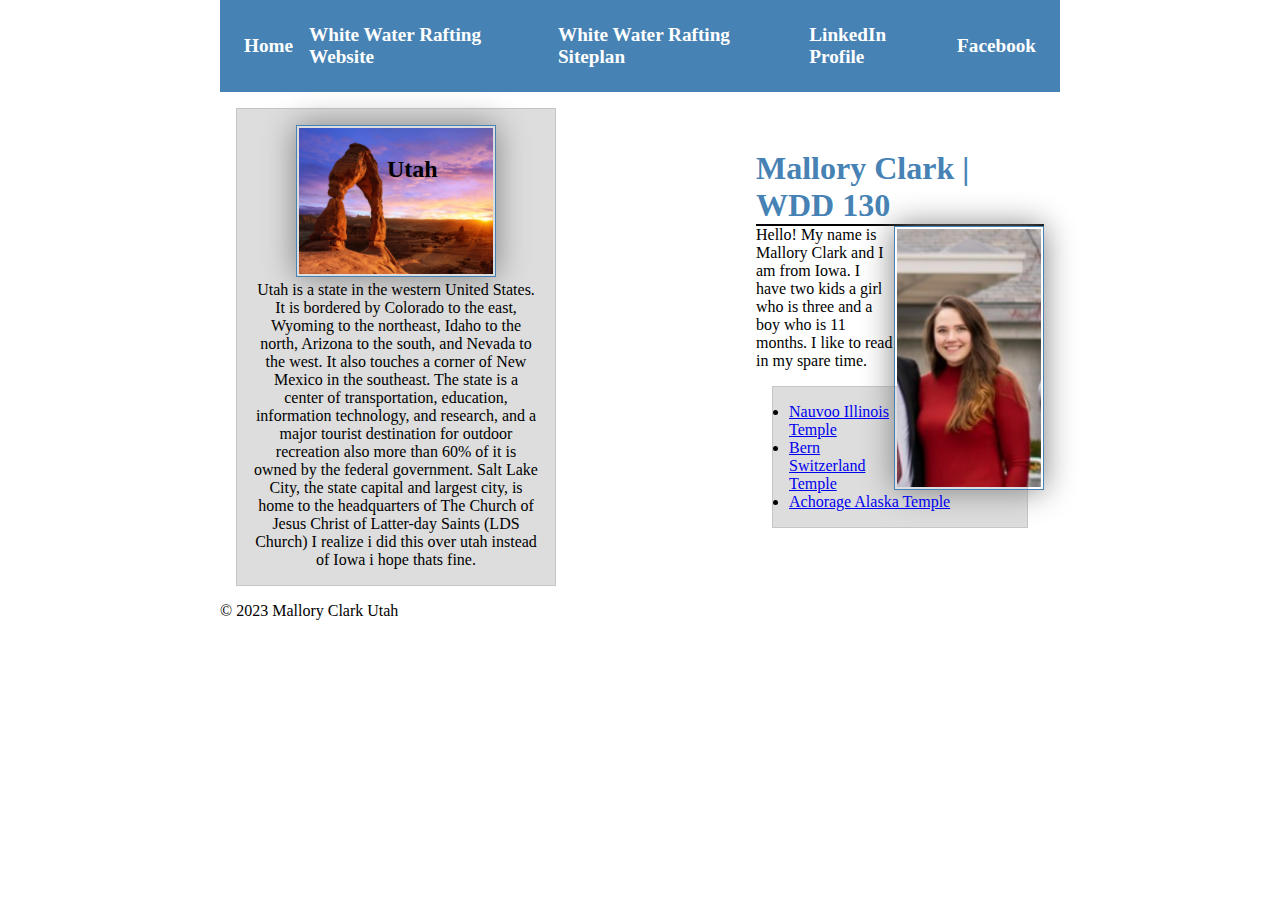
<file: index.html>
<!DOCTYPE html>
<html lang="en-US">
   <head>
       <meta charset="utf-8">
       <meta name="viewport" content="width=device-width,inital-scale=1.0">
       <meta name="description" content="Index home page for class">
       <meta name="author" content="Mallory Q Clark">
       <title>Mallory Clark | WDD 130</title>
       <link rel="stylesheet" href="styles/styles.css">
   </head> 
   <body>
       <header>
           <nav>
            <a href="#">Home</a>
            <a href="wwr/">White Water Rafting Website</a>
            <a href="wwr/site-plan-rafting.html">White Water Rafting Siteplan</a>
            <a href="https://www.linkedin.com/in/mallory-q-clark-865087255/">LinkedIn Profile</a>
            <a href="https://facebook.com"> Facebook</a>
           </nav>

        
       </header>
       <div class="grid">
        <main>
         <h1>Mallory Clark | WDD 130</h1>
         <img src="images/profile.jpg"  alt="Hello, my name is Mallory Clark" Width="200">
         <p>Hello! My name is Mallory Clark and I am from Iowa. I have two kids a girl who is three and a boy who is 11 months. I like to read in my spare time. </p>
        <ul class="box">
            <li><a href="https://www.churchofjesuschrist.org/temples/details/nauvoo-illinois-temple?lang=eng" target="_blank">Nauvoo Illinois Temple</a></li>
            <li><a href="https://www.churchofjesuschrist.org/temples/details/bern-switzerland-temple?lang=eng" target="_blank">Bern Switzerland Temple</a></li>
            <li><a href="https://www.churchofjesuschrist.org/temples/details/anchorage-alaska-temple?lang=eng" target="_blank">Achorage Alaska Temple</a></li>
        </ul>

        </main>
        
        <aside class="box">
            <h2>Utah</h2>
                 <img src="images/utah.jpg" alt="Utah landscape"> 
                    <p>Utah is a state in the western United States. It is bordered by Colorado to the east, Wyoming to the northeast, Idaho to the north, Arizona to the south, and Nevada to the west. It also touches a corner of New Mexico in the southeast. The state is a center of transportation, education, information technology, and research, and a major tourist destination for outdoor recreation also more than 60% of it is owned by the federal government. Salt Lake City, the state capital and largest city, is home to the headquarters of The Church of Jesus Christ of Latter-day Saints (LDS Church) I realize i did this over utah instead of Iowa i hope thats fine.</p>
        </aside>
    </div>
       <footer>
        <p> &copy; 2023  Mallory Clark Utah</p>
       </footer>
   </body>
    <!-- #date modified 5/29/23 -->
</html>
</file>
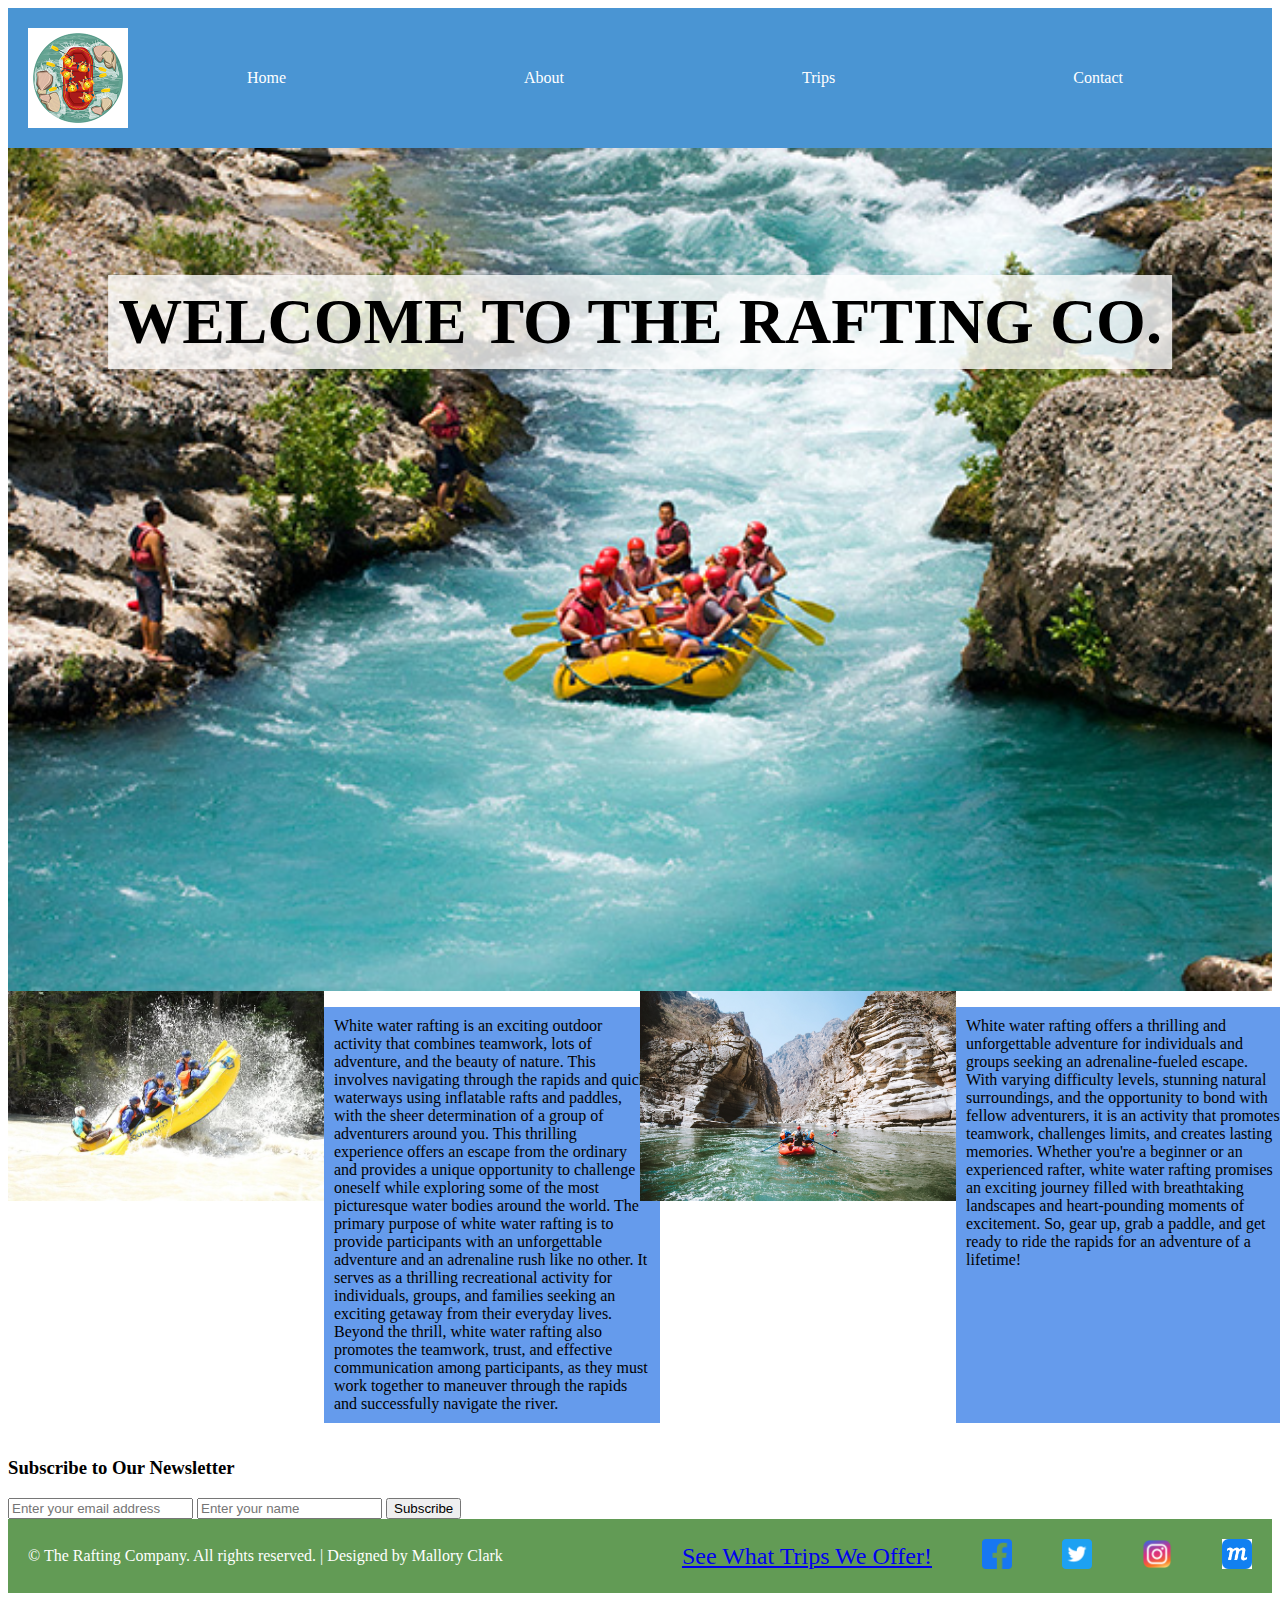
<file: wwr/index.html>
<!DOCTYPE html>
<html lang="en-US">

<head>
    <meta charset="UTF-8">
    <meta name="viewport" content="width=device-width, initial-scale=1.0">
    <meta name="author" content="Mallory Clark">  
    <meta name="description" content="White Water Rafting">
    <link rel="stylesheet" href="styles/rafting.css"> 
     <title>The Rafting Co. | Home page</title>
</head>
<body>
    <header>
        <img src="images/logo.png" alt="White Water Rafting Logo">
        <nav>
            <a href="https://malloryq.github.io/wdd130/wwr/index.html">Home</a>
            <a href="https://malloryq.github.io/wdd130/wwr/about.html">About</a>
            <a href="https://malloryq.github.io/wdd130/wwr/Trips.html">Trips</a>
            <a href="https://malloryq.github.io/wdd130/wwr/contact.html">Contact</a>
        </nav>
    </header>
    <main>
        <div class="Jerd">
            <img src="images/rafting3.jpg" alt="rafting">
            <article>
            <h1>WELCOME TO THE RAFTING CO.</h1>
            </article>
        </div>
        <div class="whoare">
            <img src="images/indexrafting1.jpg" alt="rafting">
            <P>White water rafting is an exciting outdoor activity that combines teamwork, lots of adventure, and the beauty of nature. This involves navigating through the rapids and quick waterways using inflatable rafts and paddles, with the sheer determination of a group of adventurers around you. This thrilling experience offers an escape from the ordinary and provides a unique opportunity to challenge oneself while exploring some of the most picturesque water bodies around the world.
            The primary purpose of white water rafting is to provide participants with an unforgettable adventure and an adrenaline rush like no other. It serves as a thrilling recreational activity for individuals, groups, and families seeking an exciting getaway from their everyday lives. Beyond the thrill, white water rafting also promotes the teamwork, trust, and effective communication among participants, as they must work together to maneuver through the rapids and successfully navigate the river.
            </P>
            <img src="images/indexrafting2.jpg" alt="rafting">
            <P>White water rafting offers a thrilling and unforgettable adventure for individuals and groups seeking an adrenaline-fueled escape. With varying difficulty levels, stunning natural surroundings, and the opportunity to bond with fellow adventurers, it is an activity that promotes teamwork, challenges limits, and creates lasting memories. Whether you're a beginner or an experienced rafter, white water rafting promises an exciting journey filled with breathtaking landscapes and heart-pounding moments of excitement. So, gear up, grab a paddle, and get ready to ride the rapids for an adventure of a lifetime!</P>
        </div>
        <div class="newsletter">
            <h3>Subscribe to Our Newsletter</h3>
            <form action="your-server-endpoint" method="POST">
              <input type="email" name="email" placeholder="Enter your email address" required>
              <input type="text" name="name" placeholder="Enter your name" required>
              <button type="submit">Subscribe</button>
            </form>
          </div>
    </main>
    <footer>
        <p>&copy; <span id="year"></span> The Rafting Company. All rights reserved. | Designed by Mallory Clark</p>
        <div class="Contactus">
          <a href="https://malloryq.github.io/wdd130/wwr/Trips.html"> See What Trips We Offer!</a>
          </div>
        <a href="http://facebook.com">
          <img src="images/social-media-icon1.png" alt="Facebook">
        </a>
        <a href="http://twitter.com">
          <img src="images/social-media-icon2.png" alt="Twitter">
        </a>
        <a href="http://instagram.com">
          <img src="images/social-media-icon3.png" alt="Instagram">
        </a>
        <a href="https://app.moqups.com/Zz0JZ0Jld73uAEsJINNDRyASjXhPjU6h/edit/page/ad7658466">
            <img src="images/moqups-logo.png" alt="Link to the Contact Us Wireframe">
            </a>
      </footer>      

</body>
</html>
</file>
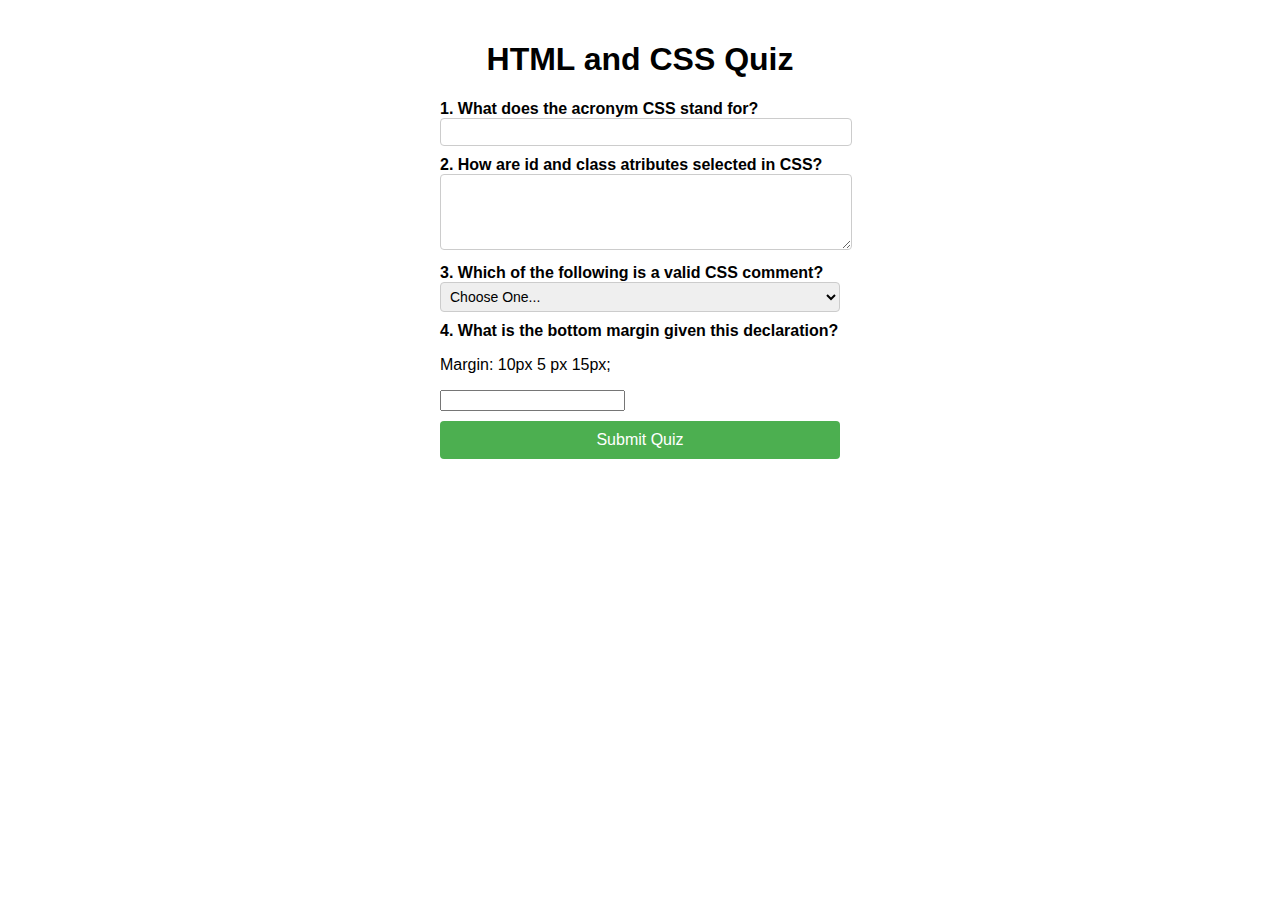
<file: quiz.html>
<!DOCTYPE html>
<html lang="en-US">
<head>
    <meta charset="UTF-8">
    <meta name="viewport" content="width=device-width,initial-scale=1.0">
    <meta name="description" content=" Quiz Page for knowledge check">
    <meta name="author" content=" Mallory Clark">
    <title>HTML and CSS Quiz</title>
  <link rel="stylesheet" type="text/css" href="styles/quiz.css">
</head>
<body>
  <h1>HTML and CSS Quiz</h1>
  <form id="quizForm">
    <div class="question">
      <label for="q1">1. What does the acronym CSS stand for?</label>
      <input type="text" name="q1" id="q1" >
    </div>
    <div class="question">
      <label for="q2">2. How are id and class atributes selected in CSS?</label>
      <textarea name="q2" id="q2" rows="4"></textarea>
    </div>
    <div class="question">
      <label for="q3">3. Which of the following is a valid CSS comment?</label>
      <select name="q3" id="q3">
        <option value="" selected disabled>Choose One...</option>
        <option value="option1">Option 1</option>
        <option value="option2">Option 2</option>
        <option value="option3">Option 3</option>
      </select>
    </div>
    <div class="question">
       
      <label for="q4">4. What is the bottom margin given this declaration?</label> 
      <P>Margin: 10px 5 px 15px;</P>
      <input type="number" name="q4" id="q4">
    </div>
    <button type="submit">Submit Quiz</button>
  </form>
</body>
</html>
</file>
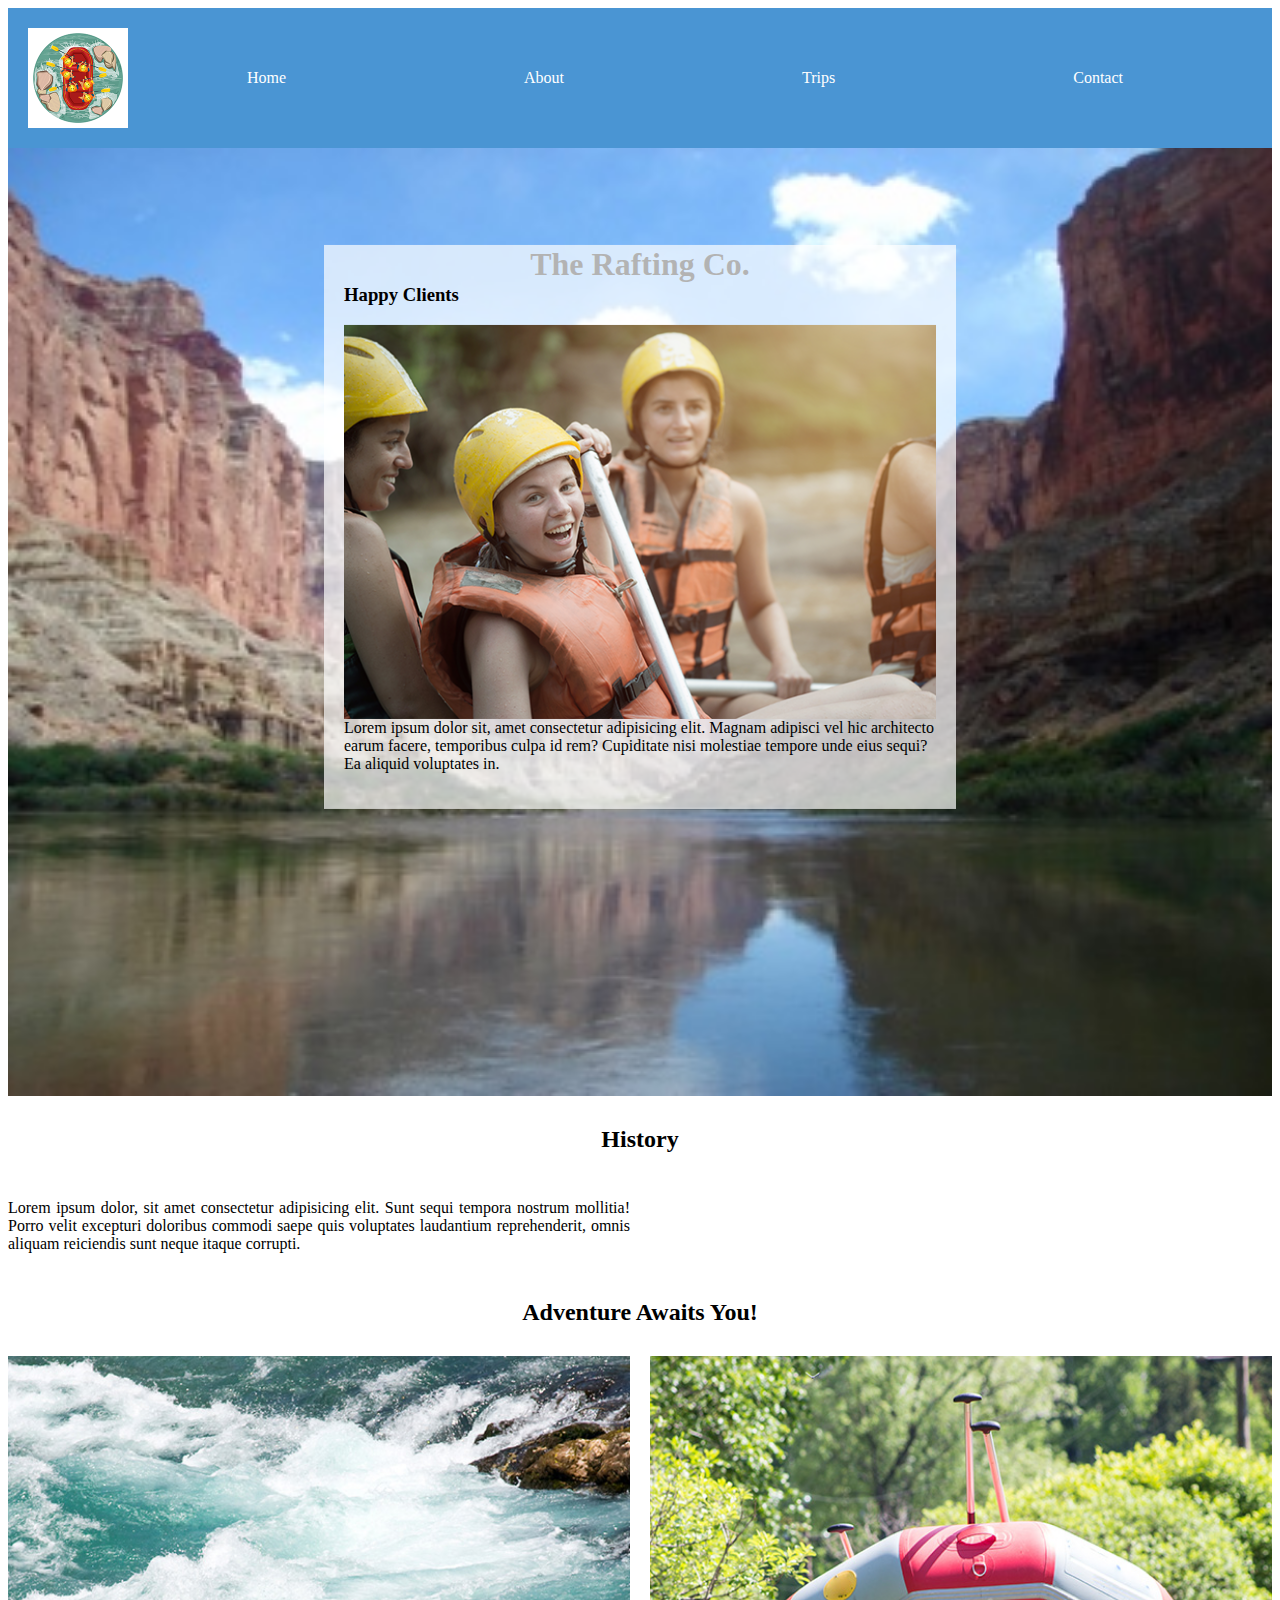
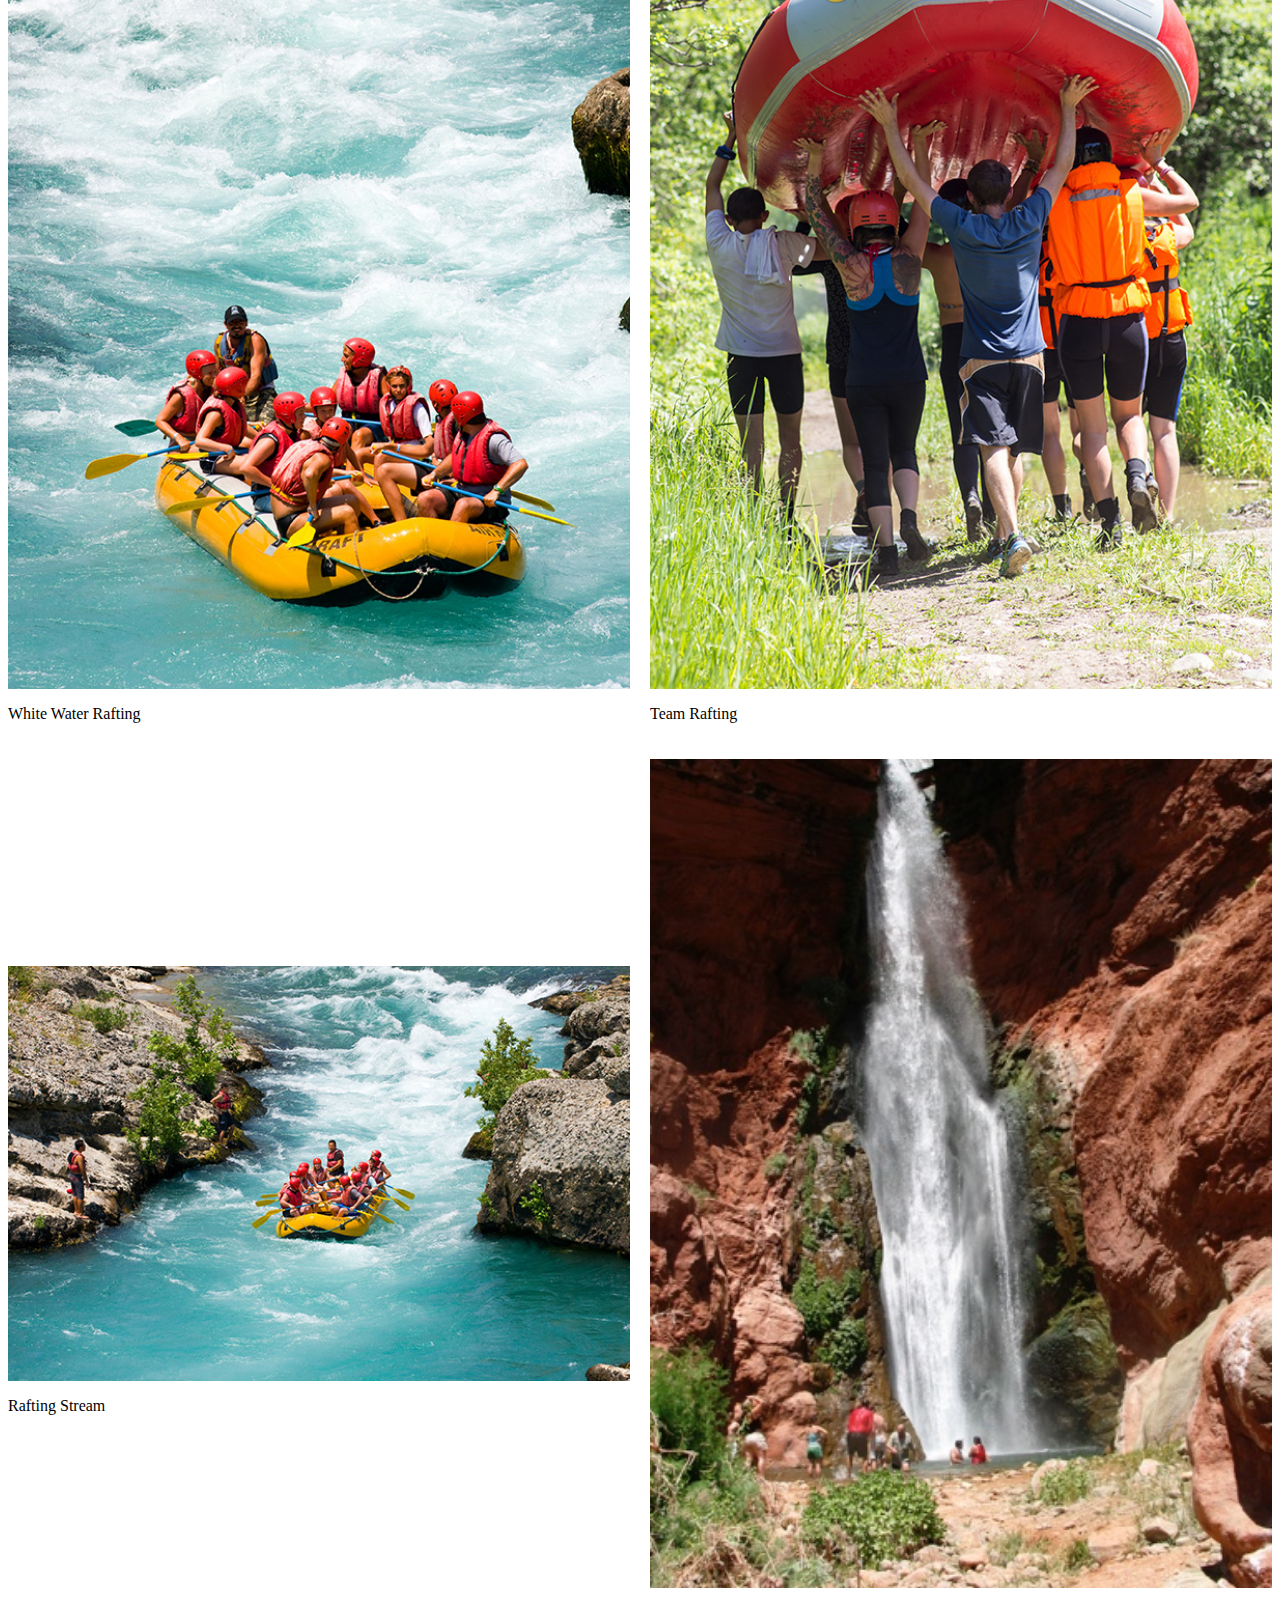
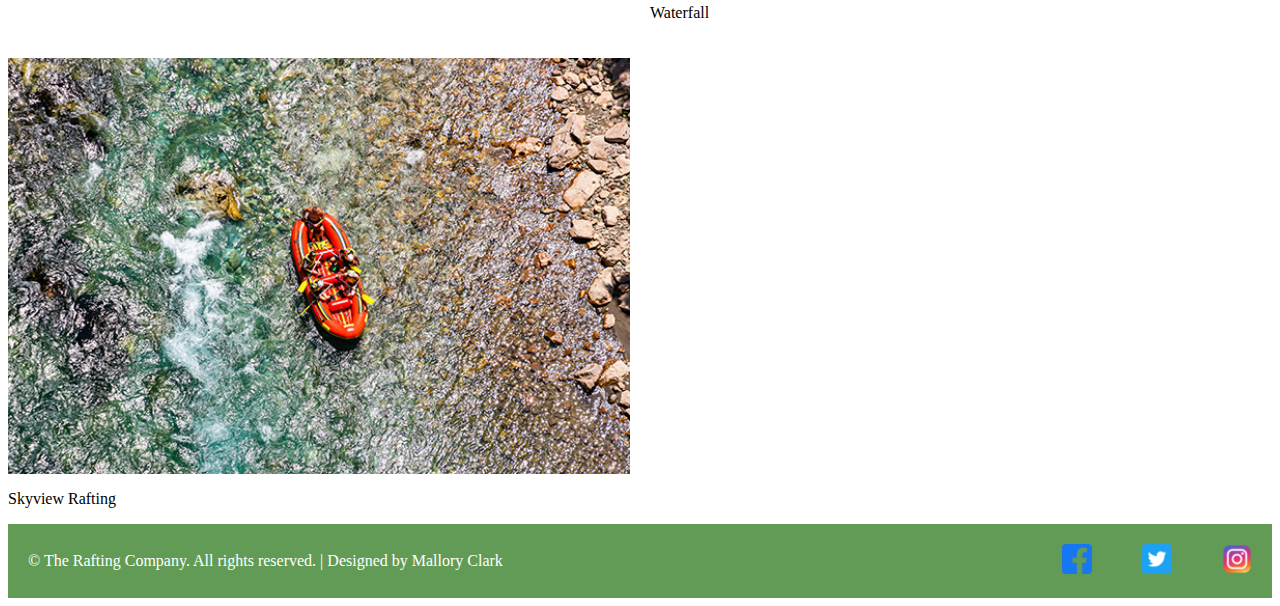
<file: wwr/about.html>
<!DOCTYPE html>
<html lang="en-US">

<head>
    <meta charset="UTF-8">
    <meta name="viewport" content="width=device-width, initial-scale=1.0">
    <meta name="author" content="Mallory Clark">  
    <meta name="description" content="White Water Rafting">
    <link rel="stylesheet" href="styles/rafting.css"> 
     <title>The Rafting Co. | About Us</title>
</head>
<body>
    <header>
        <img src="images/logo.png" alt="White Water Rafting Logo">
        <nav>
            <a href="https://malloryq.github.io/wdd130/wwr/index.html">Home</a>
            <a href="https://malloryq.github.io/wdd130/wwr/about.html">About</a>
            <a href="https://malloryq.github.io/wdd130/wwr/Trips.html">Trips</a>
            <a href="https://malloryq.github.io/wdd130/wwr/contact.html">Contact</a>
        </nav>
    </header>

    <main>
     <div class="hero">
            <img src="images/hero-img.jpg" alt="White Water Rafting Hero Image">
            <h1>The Rafting Co.</h1>
        <article>
            <h3>Happy Clients</h3>
            <img src="images/happy-client.png" alt="Happy Client or Employee">
            <p>Lorem ipsum dolor sit, amet consectetur adipisicing elit. Magnam adipisci vel hic architecto earum facere, temporibus culpa id rem? Cupiditate nisi molestiae tempore unde eius sequi? Ea aliquid voluptates in.</p>
        </article>
     </div>
        <section>
            <h2>History</h2>
            <p>Lorem ipsum dolor, sit amet consectetur adipisicing elit. Sunt sequi tempora nostrum mollitia! Porro velit excepturi doloribus commodi saepe quis voluptates laudantium reprehenderit, omnis aliquam reiciendis sunt neque itaque corrupti.</p>
        </section>
        <section>
            <h2>Adventure Awaits You!</h2>
        <figure>
            <img src="images/rafting1.jpg" alt="White Water Rafting 1">
            <p>White Water Rafting</p>
        </figure>
        <figure>
            <img src="images/rafting2.jpg" alt="White Water Rafting 2">
            <p>Team Rafting</p>
        </figure>
        <figure>
            <img src="images/rafting3.jpg" alt="White Water Rafting 3">
            <p>Rafting Stream</p> 
        </figure>
        <figure>
            <img src="images/rafting4.jpg" alt="White Water Rafting 4">
            <p>Waterfall</p> 
        </figure>
        <figure>
            <img src="images/rafting5.jpg" alt="White Water Rafting 5">
            <p>Skyview Rafting</p> 
        </figure>
        </section>
    </main>

    <footer>
        <p>&copy; <span id="year"></span> The Rafting Company. All rights reserved. | Designed by Mallory Clark</p>
        <a href="http://facebook.com">
          <img src="images/social-media-icon1.png" alt="Facebook">
        </a>
        <a href="http://twitter.com">
          <img src="images/social-media-icon2.png" alt="Twitter">
        </a>
        <a href="http://instagram.com">
          <img src="images/social-media-icon3.png" alt="Instagram">
        </a>
      </footer>      

</body>
</html>
</file>
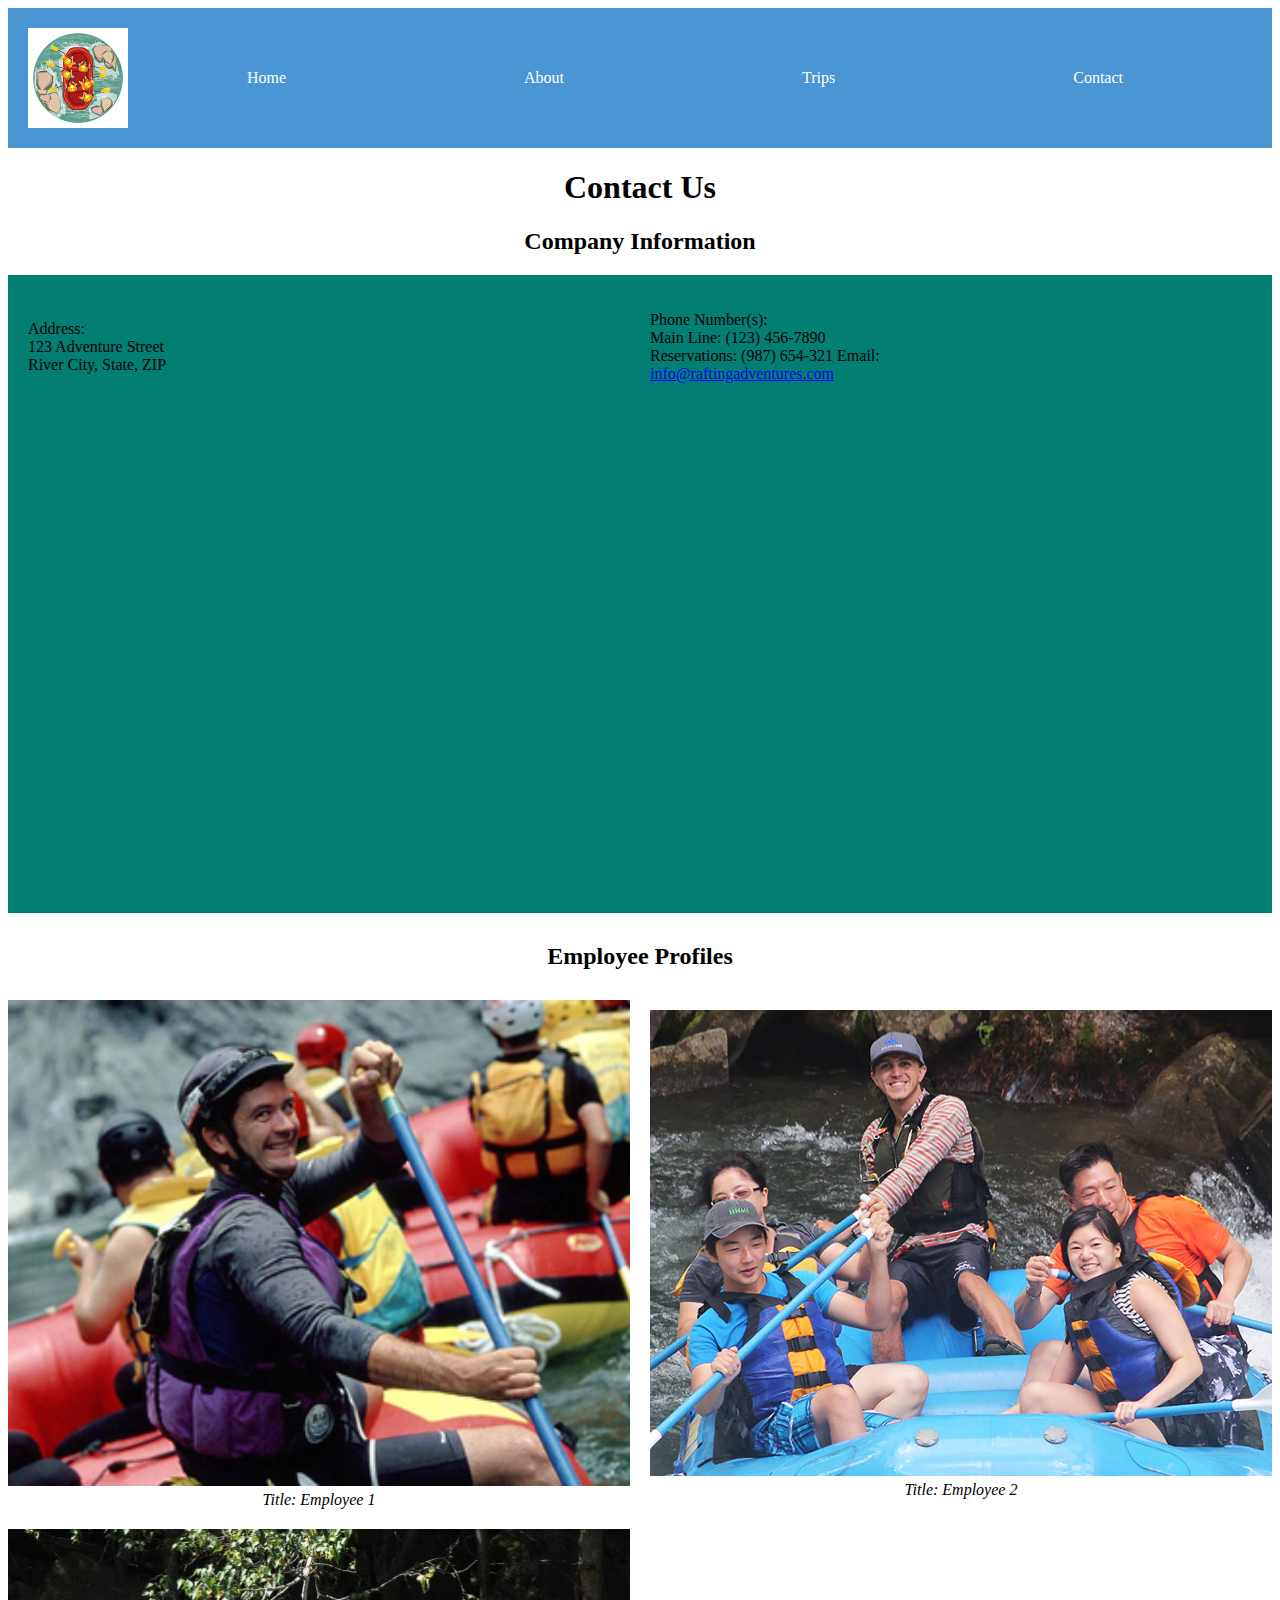
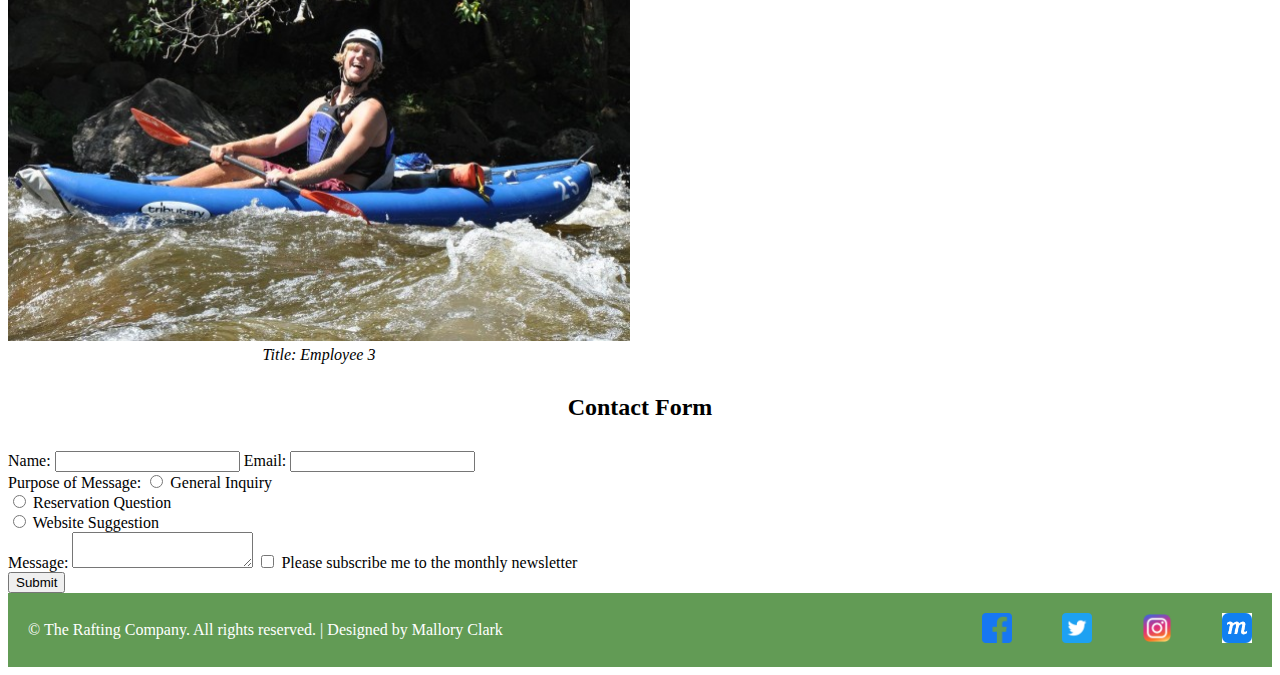
<file: wwr/contact.html>
<!DOCTYPE html>
<html lang="en-US">

<head>
    <meta charset="UTF-8">
    <meta name="viewport" content="width=device-width, initial-scale=1.0">
    <meta name="description" content="Contact Us">
    <meta name="author" content="Mallory Clark">
    <link rel="stylesheet" href="styles/rafting.css">
    <title>Contact Us at The Rafting co.</title>
</head>

<body>
    <header>
        <img src="images/logo.png" alt="White Water Rafting Logo">
        <nav>
            <a href="https://malloryq.github.io/wdd130/wwr/index.html">Home</a>
            <a href="https://malloryq.github.io/wdd130/wwr/about.html">About</a>
            <a href="https://malloryq.github.io/wdd130/wwr/Trips.html">Trips</a>
            <a href="https://malloryq.github.io/wdd130/wwr/contact.html">Contact</a>
        </nav>
    </header>

    <main>
        <div class="section1"> 
            <h1>Contact Us</h1>
            <h2>Company Information</h2>
          <section>
            
            <p>
                Address:<br>
                123 Adventure Street<br>
                River City, State, ZIP
            </p>

            <p>
                Phone Number(s):<br>
                Main Line: (123) 456-7890<br>
                Reservations: (987) 654-321
                Email:<br>
                <a href="mailto:info@raftingadventures.com">info@raftingadventures.com</a>
            </p>
            <div id="google-map">
                <!-- Add your small embedded Google Map code here-->
                <iframe src="https://www.google.com/maps/embed?pb=!1m16!1m12!1m3!1d55536.74930314925!2d-91.16116336514632!3d42.98267947672683!2m3!1f0!2f0!3f0!3m2!1i1024!2i768!4f13.1!2m1!1swhite%20water%20rafting!5e0!3m2!1sen!2sus!4v1684637868074!5m2!1sen!2sus" width="600" height="450" style="border:0;" allowfullscreen="" loading="lazy" referrerpolicy="no-referrer-when-downgrade"></iframe>           
             </div>
          
          
          </section>
         </div>
        <section>
            <h2>Employee Profiles</h2>
            <figure>
                <img src="images/employee1.jpg" alt="Employee 1">
                <figcaption>Title: Employee 1</figcaption>
            </figure>

            <figure>
                <img src="images/employee2.jpg" alt="Employee 2">
                <figcaption>Title: Employee 2</figcaption>
            </figure>

            <figure>
                <img src="images/employee3.jpg" alt="Employee 3">
                <figcaption>Title: Employee 3</figcaption>
            </figure>
           
        </section>

        <section>
            <h2>Contact Form</h2>
            <form action="#" method="post">
                <label for="name">Name:</label>
                <input type="text" id="name" name="name" required>

                <label for="email">Email:</label>
                <input type="email" id="email" name="email" required>

               
                <div>
                    <label for="purpose">Purpose of Message:</label>
                    <label>
                        <input type="radio" id="purpose"  value="General Inquiry" required>
                        General Inquiry
                    </label>
                </div>
                <div>
                    <label>
                        <input type="radio" name="purpose" value="Reservation Question">
                        Reservation Question
                    </label>
                </div>
                <div>
                    <label>
                        <input type="radio" name="purpose" value="Website Suggestion">
                        Website Suggestion
                    </label>
                </div>

                <label for="message">Message:</label>
                <textarea id="message" name="message" required></textarea>

                <label for="newsletter">
                    <input type="checkbox" id="newsletter" name="newsletter">
                    Please subscribe me to the monthly newsletter
                </label>

                <button type="submit">Submit</button>
            </form>
        </section>
    </main>

    <footer>
        <p>&copy; <span id="year"></span> The Rafting Company. All rights reserved. | Designed by Mallory Clark</p>
        <a href="http://facebook.com">
            <img src="images/social-media-icon1.png" alt="Facebook">
        </a>
        <a href="http://twitter.com">
            <img src="images/social-media-icon2.png" alt="Twitter">
        </a>
        <a href="http://instagram.com">
            <img src="images/social-media-icon3.png" alt="Instagram">
        </a>
        <a href="https://app.moqups.com/Zz0JZ0Jld73uAEsJINNDRyASjXhPjU6h/edit/page/ad64222d5">
            <img src="images/moqups-logo.png" alt="Link to the Contact Us Wireframe">
        </a>
    </footer>

</body>

</html>
</file>
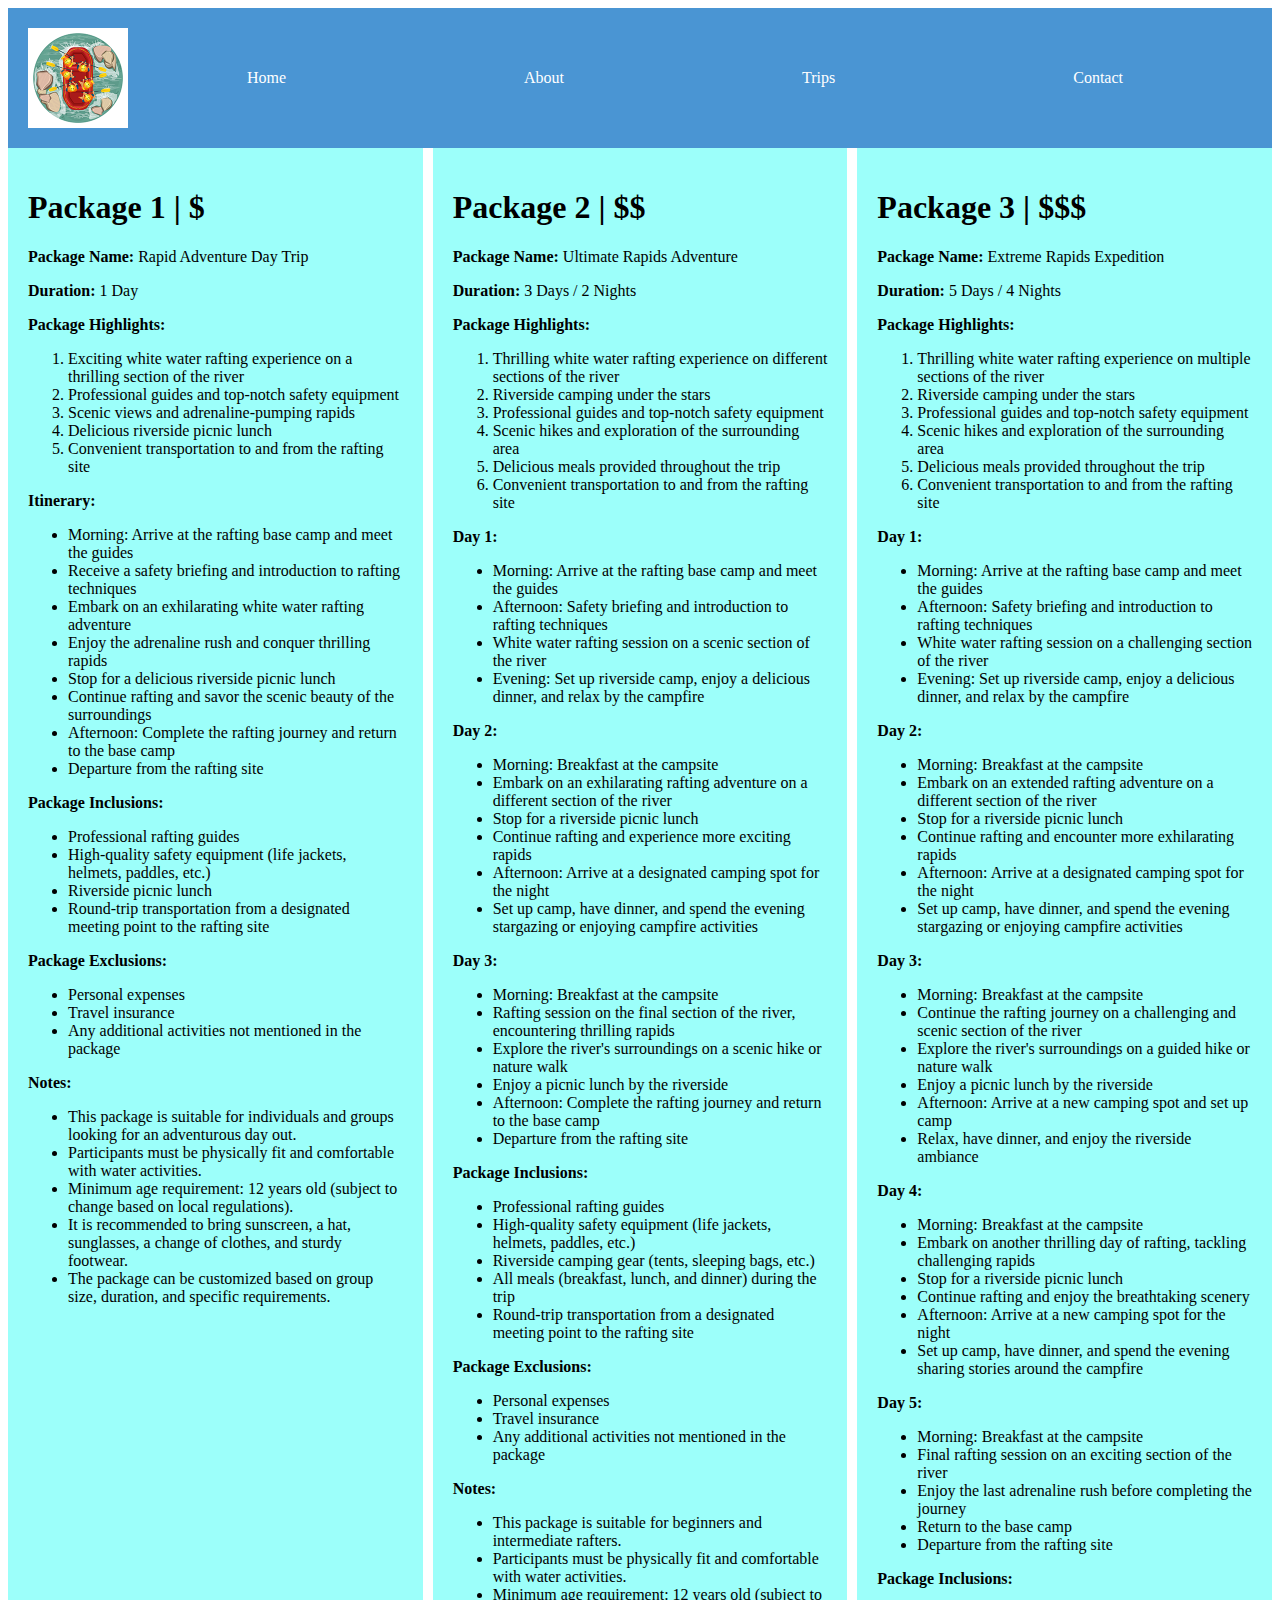
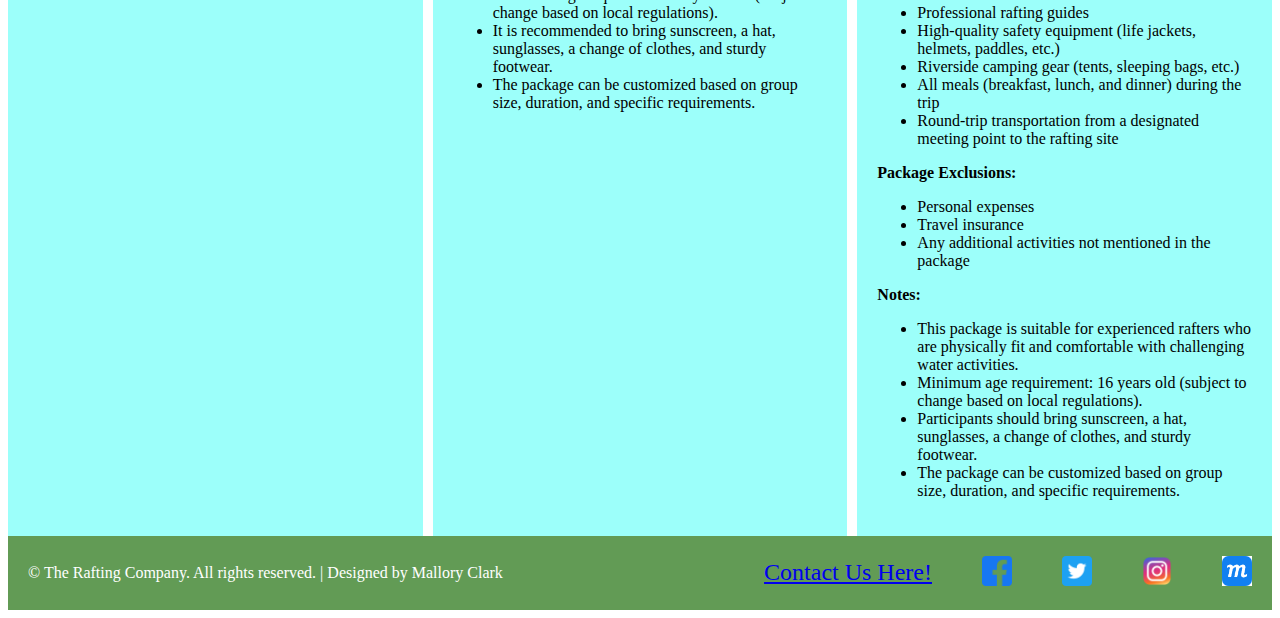
<file: wwr/Trips.html>
<!DOCTYPE html>
<html lang="en-US">

<head>
    <meta charset="UTF-8">
    <meta name="viewport" content="width=device-width, initial-scale=1.0">
    <meta name="author" content="Mallory Clark">  
    <meta name="description" content="White Water Rafting Trips">
    <link rel="stylesheet" href="styles/rafting.css"> 
     <title>The Rafting Co. | Trips</title>
</head>
<body>
    <header>
        <img src="images/logo.png" alt="White Water Rafting Logo">
        <nav>
            <a href="https://malloryq.github.io/wdd130/wwr/index.html">Home</a>
            <a href="https://malloryq.github.io/wdd130/wwr/about.html">About</a>
            <a href="https://malloryq.github.io/wdd130/wwr/Trips.html">Trips</a>
            <a href="https://malloryq.github.io/wdd130/wwr/contact.html">Contact</a>
        </nav>
    </header>

    <main>
    <article class="triplist">
       <div class="Trip1">
        <h1>Package 1 |  $  </h1>
        <p><strong>Package Name:</strong> Rapid Adventure Day Trip</p>

        <p><strong>Duration:</strong> 1 Day</p>
        
        <p><strong>Package Highlights:</strong></p>
        <ol>
          <li>Exciting white water rafting experience on a thrilling section of the river</li>
          <li>Professional guides and top-notch safety equipment</li>
          <li>Scenic views and adrenaline-pumping rapids</li>
          <li>Delicious riverside picnic lunch</li>
          <li>Convenient transportation to and from the rafting site</li>
        </ol>
        
        <p><strong>Itinerary:</strong></p>
        <ul>
          <li>Morning: Arrive at the rafting base camp and meet the guides</li>
          <li>Receive a safety briefing and introduction to rafting techniques</li>
          <li>Embark on an exhilarating white water rafting adventure</li>
          <li>Enjoy the adrenaline rush and conquer thrilling rapids</li>
          <li>Stop for a delicious riverside picnic lunch</li>
          <li>Continue rafting and savor the scenic beauty of the surroundings</li>
          <li>Afternoon: Complete the rafting journey and return to the base camp</li>
          <li>Departure from the rafting site</li>
        </ul>
        
        <p><strong>Package Inclusions:</strong></p>
        <ul>
          <li>Professional rafting guides</li>
          <li>High-quality safety equipment (life jackets, helmets, paddles, etc.)</li>
          <li>Riverside picnic lunch</li>
          <li>Round-trip transportation from a designated meeting point to the rafting site</li>
        </ul>
        
        <p><strong>Package Exclusions:</strong></p>
        <ul>
          <li>Personal expenses</li>
          <li>Travel insurance</li>
          <li>Any additional activities not mentioned in the package</li>
        </ul>
        
        <p><strong>Notes:</strong></p>
        <ul>
          <li>This package is suitable for individuals and groups looking for an adventurous day out.</li>
          <li>Participants must be physically fit and comfortable with water activities.</li>
          <li>Minimum age requirement: 12 years old (subject to change based on local regulations).</li>
          <li>It is recommended to bring sunscreen, a hat, sunglasses, a change of clothes, and sturdy footwear.</li>
          <li>The package can be customized based on group size, duration, and specific requirements.</li>
        </ul>
        
       </div>
       <div class="Trip2">
        <h1>Package 2 |  $$  </h1>
        <p><strong>Package Name:</strong> Ultimate Rapids Adventure</p>

<p><strong>Duration:</strong> 3 Days / 2 Nights</p>

<p><strong>Package Highlights:</strong></p>
<ol>
  <li>Thrilling white water rafting experience on different sections of the river</li>
  <li>Riverside camping under the stars</li>
  <li>Professional guides and top-notch safety equipment</li>
  <li>Scenic hikes and exploration of the surrounding area</li>
  <li>Delicious meals provided throughout the trip</li>
  <li>Convenient transportation to and from the rafting site</li>
</ol>

<p><strong>Day 1:</strong></p>
<ul>
  <li>Morning: Arrive at the rafting base camp and meet the guides</li>
  <li>Afternoon: Safety briefing and introduction to rafting techniques</li>
  <li>White water rafting session on a scenic section of the river</li>
  <li>Evening: Set up riverside camp, enjoy a delicious dinner, and relax by the campfire</li>
</ul>

<p><strong>Day 2:</strong></p>
<ul>
  <li>Morning: Breakfast at the campsite</li>
  <li>Embark on an exhilarating rafting adventure on a different section of the river</li>
  <li>Stop for a riverside picnic lunch</li>
  <li>Continue rafting and experience more exciting rapids</li>
  <li>Afternoon: Arrive at a designated camping spot for the night</li>
  <li>Set up camp, have dinner, and spend the evening stargazing or enjoying campfire activities</li>
</ul>

<p><strong>Day 3:</strong></p>
<ul>
  <li>Morning: Breakfast at the campsite</li>
  <li>Rafting session on the final section of the river, encountering thrilling rapids</li>
  <li>Explore the river's surroundings on a scenic hike or nature walk</li>
  <li>Enjoy a picnic lunch by the riverside</li>
  <li>Afternoon: Complete the rafting journey and return to the base camp</li>
  <li>Departure from the rafting site</li>
</ul>

<p><strong>Package Inclusions:</strong></p>
<ul>
  <li>Professional rafting guides</li>
  <li>High-quality safety equipment (life jackets, helmets, paddles, etc.)</li>
  <li>Riverside camping gear (tents, sleeping bags, etc.)</li>
  <li>All meals (breakfast, lunch, and dinner) during the trip</li>
  <li>Round-trip transportation from a designated meeting point to the rafting site</li>
</ul>

<p><strong>Package Exclusions:</strong></p>
<ul>
  <li>Personal expenses</li>
  <li>Travel insurance</li>
  <li>Any additional activities not mentioned in the package</li>
</ul>

<p><strong>Notes:</strong></p>
<ul>
  <li>This package is suitable for beginners and intermediate rafters.</li>
  <li>Participants must be physically fit and comfortable with water activities.</li>
  <li>Minimum age requirement: 12 years old (subject to change based on local regulations).</li>
  <li>It is recommended to bring sunscreen, a hat, sunglasses, a change of clothes, and sturdy footwear.</li>
  <li>The package can be customized based on group size, duration, and specific requirements.</li>
</ul>

       </div>
       <div class="Trip3">
        <h1>Package 3 |  $$$  </h1>
        <p><strong>Package Name:</strong> Extreme Rapids Expedition</p>

        <p><strong>Duration:</strong> 5 Days / 4 Nights</p>
        
        <p><strong>Package Highlights:</strong></p>
        <ol>
          <li>Thrilling white water rafting experience on multiple sections of the river</li>
          <li>Riverside camping under the stars</li>
          <li>Professional guides and top-notch safety equipment</li>
          <li>Scenic hikes and exploration of the surrounding area</li>
          <li>Delicious meals provided throughout the trip</li>
          <li>Convenient transportation to and from the rafting site</li>
        </ol>
        
        <p><strong>Day 1:</strong></p>
        <ul>
          <li>Morning: Arrive at the rafting base camp and meet the guides</li>
          <li>Afternoon: Safety briefing and introduction to rafting techniques</li>
          <li>White water rafting session on a challenging section of the river</li>
          <li>Evening: Set up riverside camp, enjoy a delicious dinner, and relax by the campfire</li>
        </ul>
        
        <p><strong>Day 2:</strong></p>
        <ul>
          <li>Morning: Breakfast at the campsite</li>
          <li>Embark on an extended rafting adventure on a different section of the river</li>
          <li>Stop for a riverside picnic lunch</li>
          <li>Continue rafting and encounter more exhilarating rapids</li>
          <li>Afternoon: Arrive at a designated camping spot for the night</li>
          <li>Set up camp, have dinner, and spend the evening stargazing or enjoying campfire activities</li>
        </ul>
        
        <p><strong>Day 3:</strong></p>
        <ul>
          <li>Morning: Breakfast at the campsite</li>
          <li>Continue the rafting journey on a challenging and scenic section of the river</li>
          <li>Explore the river's surroundings on a guided hike or nature walk</li>
          <li>Enjoy a picnic lunch by the riverside</li>
          <li>Afternoon: Arrive at a new camping spot and set up camp</li>
          <li>Relax, have dinner, and enjoy the riverside ambiance</li>
        </ul>
        
        <p><strong>Day 4:</strong></p>
        <ul>
          <li>Morning: Breakfast at the campsite</li>
          <li>Embark on another thrilling day of rafting, tackling challenging rapids</li>
          <li>Stop for a riverside picnic lunch</li>
          <li>Continue rafting and enjoy the breathtaking scenery</li>
          <li>Afternoon: Arrive at a new camping spot for the night</li>
          <li>Set up camp, have dinner, and spend the evening sharing stories around the campfire</li>
        </ul>
        
        <p><strong>Day 5:</strong></p>
        <ul>
          <li>Morning: Breakfast at the campsite</li>
          <li>Final rafting session on an exciting section of the river</li>
          <li>Enjoy the last adrenaline rush before completing the journey</li>
          <li>Return to the base camp</li>
          <li>Departure from the rafting site</li>
        </ul>
        
        <p><strong>Package Inclusions:</strong></p>
        <ul>
          <li>Professional rafting guides</li>
          <li>High-quality safety equipment (life jackets, helmets, paddles, etc.)</li>
          <li>Riverside camping gear (tents, sleeping bags, etc.)</li>
          <li>All meals (breakfast, lunch, and dinner) during the trip</li>
          <li>Round-trip transportation from a designated meeting point to the rafting site</li>
        </ul>
        
        <p><strong>Package Exclusions:</strong></p>
        <ul>
          <li>Personal expenses</li>
          <li>Travel insurance</li>
          <li>Any additional activities not mentioned in the package</li>
        </ul>
        
        <p><strong>Notes:</strong></p>
        <ul>
          <li>This package is suitable for experienced rafters who are physically fit and comfortable with challenging water activities.</li>
          <li>Minimum age requirement: 16 years old (subject to change based on local regulations).</li>
          <li>Participants should bring sunscreen, a hat, sunglasses, a change of clothes, and sturdy footwear.</li>
          <li>The package can be customized based on group size, duration, and specific requirements.</li>
        </ul>
        
       </div>
        </article>
    </main>

    <footer>
        <p>&copy; <span id="year"></span> The Rafting Company. All rights reserved. | Designed by Mallory Clark</p>
         <div class="Contactus">
           <a href="https://malloryq.github.io/wdd130/wwr/contact.html"> Contact Us Here!</a>
        </div>
        <a href="http://facebook.com">
          <img src="images/social-media-icon1.png" alt="Facebook">
        </a>
        <a href="http://twitter.com">
          <img src="images/social-media-icon2.png" alt="Twitter">
        </a>
        <a href="http://instagram.com">
          <img src="images/social-media-icon3.png" alt="Instagram">
        </a>
        <a href="https://app.moqups.com/Zz0JZ0Jld73uAEsJINNDRyASjXhPjU6h/edit/page/a6fded9ff">
            <img src="images/moqups-logo.png" alt="Link to the Contact Us Wireframe">
      </footer>      

</body>
</html>
</file>
<file: styles/styles.css>
* {
    margin: 0;
    padding: 0;
    box-sizing: border-box;
}
header, .grid, footer {
    max-width: 840px;
    margin: 0 auto;
  }

  nav {
    background-color: steelblue;
    padding: 1rem;
    display: flex;
    justify-content: space-evenly;
    align-items: center;
  }

nav a {
  display: block;
  padding: 0.5rem;
  text-decoration: none;
  font-size: 1.2rem;
  font-weight: 700;
  color: #fff; 
}
h1 {
    color: steelblue;
    border-bottom: 2px solid black;
  }

img {
    width: 150px;
    height: auto;
    border: 1px solid steelblue;
    padding: 2px;
    box-shadow: 0 0 30px  gray;
}
p {
    padding: 0px;
}

/* Class Selectors */

.box {
    margin: 1rem;
    border: 1px solid rgba(0,0,0,.1);
    padding: 1rem;
    background-color: #ddd;
    color: #000;
}

.grid {
  display: grid;
  align-items: center;
}

main {
  grid-column: 2/3;
  margin: 1rem;
}

aside {
  width: 20rem;
  position: relative;
  grid-column: 1/2;
  grid-row: 1/2;
}

aside {
    width: 20em;
    text-align: center;
    position: relative
}
aside img {
    width: 200px;
    height: auto;
}
aside h2 {
    position: absolute;
    top: 47px;
    left: 150px;
}

main img {
  width: 150px;
  height: auto;
  float: right;
}
.grid {
    display: grid;
    grid-template-columns: 1fr 20em;
    grid-column-gap: 1em;
}
</file>
<file: wwr/styles/rafting.css>
@import url('https://fonts.googleapis.com/css2?family=Poppins:wght@400;700&display=swap');

:root {
  --primary-color: #629b55;
  --secondary-color: #ffffff;
  --accent1-color: #216869;
  --accent2-color: #9cfffa;

  --heading-font: 'Poppins', sans-serif;
  --paragraph-font: 'Poppins', sans-serif;

  --nav-background-color: #4a95d3;
  --nav-link-color: #ffffff;
  --nav-hover-link-color: #216869;
  --nav-hover-background-color: #216869;
}

header {
  display: grid;
  grid-template-columns: auto 1fr;
  align-items: center; 
  padding: 20px;
  background-color: var(--nav-background-color);
  color: var(--secondary-color);
}

header img {
  width: 100px;
  height: auto;
  margin-right: 10px;
}

nav {
  display: flex;
  justify-content: space-around;
  align-items: center;
  list-style: none;
  display: flex;
}



nav a {
  color: var(--nav-link-color);
  text-decoration: none;
  margin-right: 20px;
}

nav a:hover {
  color: var(--nav-hover-link-color);
}

.hero {
  position: relative;
  min-height: 400px;
}

.hero h1,
.hero article {
  position: absolute;
  top: 10%;
  left: 50%;
  transform: translate(-50%, -50%);
}

.hero article {
  position: absolute;
  top: 40%;
  background-color: rgba(255, 255, 255, 0.7);
  padding: 20px;
}

.hero article img {
  float: right;
}

.hero img {
  display: block;
  width: 100%;
  height: auto;
}
.section1 section {
  display: grid;
  grid-template-columns: 1fr 1fr;
  gap: 20px; 
  align-items: center;
  background-color: #037e73; /* Set the background color */
  padding: 20px;
}
.section1 h1{
  text-align: center;
}
.section1 h2{
  text-align: center;
}
#google-map{
  grid-column: 1;
}
section {
  display: grid;
  grid-template-columns: 1fr 1fr; 
  gap: 20px;
  align-items: center; 
}

section figure {
  margin: 0;
}

section img {
  width: 100%;
  height: auto;
  display: block;
}

section figcaption {
  text-align: center;
  font-style: italic;
  margin-top: 10px;
}

section h2 {
  grid-column: span 2;
  text-align: center;
}

section p {
  text-align: justify;
}

footer {
  background-color: var(--primary-color);
  padding: 20px;
  color: var(--secondary-color);
  display: flex;
  justify-content: flex-end; 
  align-items: center;
  clear: both;
}

footer p {
  margin: 0;
  flex-grow: 1;
}

footer a {
  margin-left: 50px;
}

footer img {
  width: 30px; 
  height: auto;
}


#google-map {
  width: 100%;
  max-width: 400px;
  margin-bottom: 20px;
}

.contact-info {
  display: flex;
  flex-wrap: wrap;
  justify-content: space-between;
  align-items: center;
}

.contact-info-item {
  flex-basis: 50%;
  margin-bottom: 10px;
}


section h2 {
  margin-top: 30px;
  margin-bottom: 10px;
}

section figcaption {
  margin-top: 5px;
  font-style: italic;
}


.contact-form {
  margin-top: 30px;
}

.contact-form label {
  display: block;
  margin-bottom: 5px;
}

.contact-form input[type="text"],
.contact-form input[type="email"],
.contact-form textarea {
  width: 100%;
  padding: 10px;
  margin-bottom: 10px;
  border: 1px solid #ccc;
  border-radius: 4px;
}

.contact-form input[type="radio"],
.contact-form input[type="checkbox"] {
  margin-right: 5px;
}

.contact-form button[type="submit"] {
  padding: 10px 20px;
  background-color: #4caf50;
  color: #fff;
  border: none;
  border-radius: 4px;
  cursor: pointer;
}

.contact-form button[type="submit"]:hover {
  background-color: #45a049;
}
.Contactus a{
  font-size: x-large;
}

.triplist{
 display: grid;
 grid-template-columns: 1fr 1fr 1fr; /* Three columns with equal width */
 grid-gap: 10px;
}
.Trip1,
.Trip2,
.Trip3 {
  top: auto; /* Removed position: relative */
  background-color: var(--accent2-color);
  padding: 20px;
}
.Jerd {
  position: relative;
  min-height: 400px;

}

.Jerd img {
  display: block;
  width: 100%;
  height: auto;
}

.Jerd h1,
.Jerd article {
  font-size: xx-large;
  position: absolute;
  top: 10%;
  left: 50%;
  transform: translate(-50%, -50%);
}
.Jerd h1 {
  font-size: 2em;
  position: absolute;
  top: 10%;
  left: 50%;
  transform: translateX(-50%);
  background-color: rgba(255, 255, 255, 0.8);
  padding: 10px;
  white-space: nowrap;
}

.whoare {
  display: grid;
  grid-template-columns: repeat(4, 1fr); /* Two columns with equal width */
  grid-gap: 0px; /* Add some gap between grid items */
}

.whoare img,
.whoare p {
  width: 100%;
  height: auto;
}
.whoare p {
  background-color: #659bec; /* Add your desired background color */
  padding: 10px;
}
</file>
<file: styles/quiz.css>
body {
    font-family: Arial, sans-serif;
    margin: 0;
    padding: 20px;
  }
  
  h1 {
    text-align: center;
  }
  
  form {
    max-width: 400px;
    margin: 20px auto;
  }
  
  .question {
    margin-bottom: 10px;
  }
  
  label {
    display: block;
    font-weight: bold;
  }
  
  input[type="text"],
  textarea,
  select {
    width: 100%;
    padding: 5px;
    font-size: 14px;
    border: 1px solid #ccc;
    border-radius: 4px;
  }
  
  button[type="submit"] {
    display: block;
    width: 100%;
    padding: 10px;
    font-size: 16px;
    background-color: #4CAF50;
    color: white;
    border: none;
    border-radius: 4px;
    cursor: pointer;
  }
  
  button[type="submit"]:hover {
    background-color: #45a049;
  }
</file>
